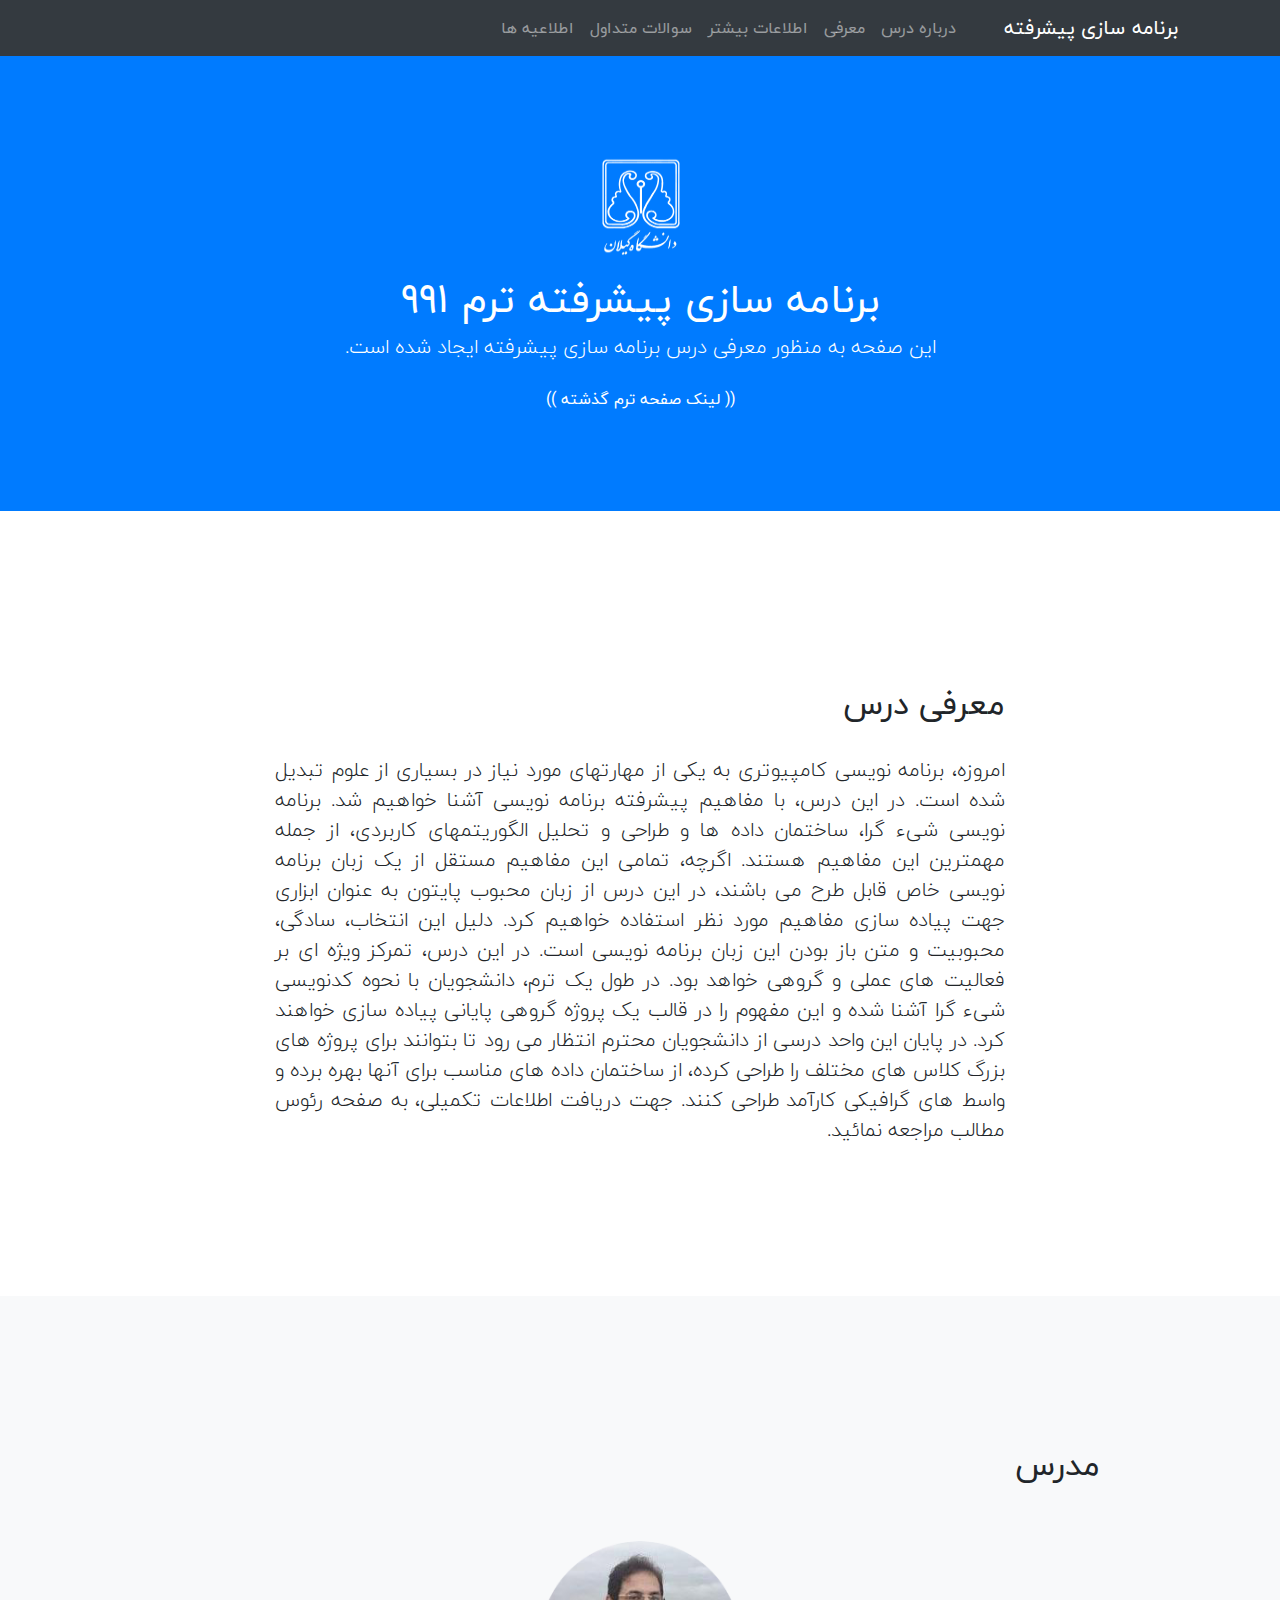
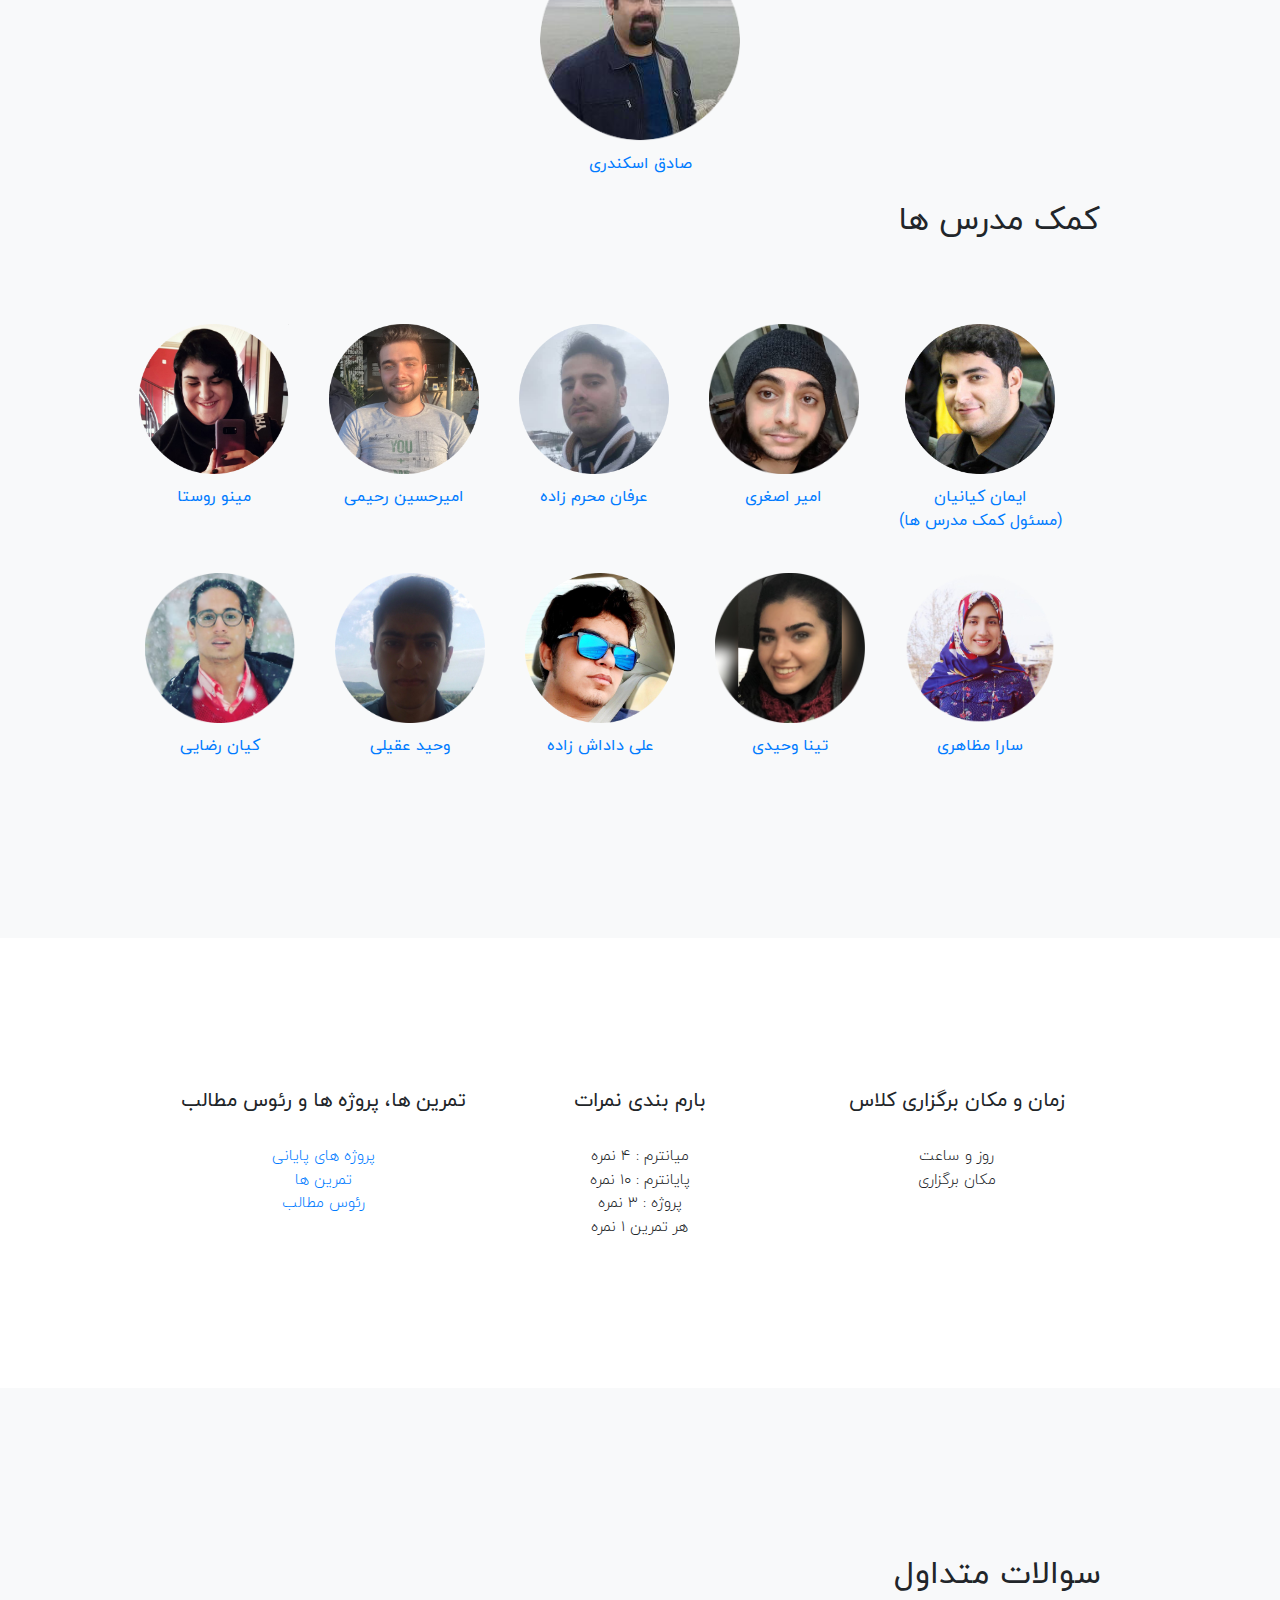
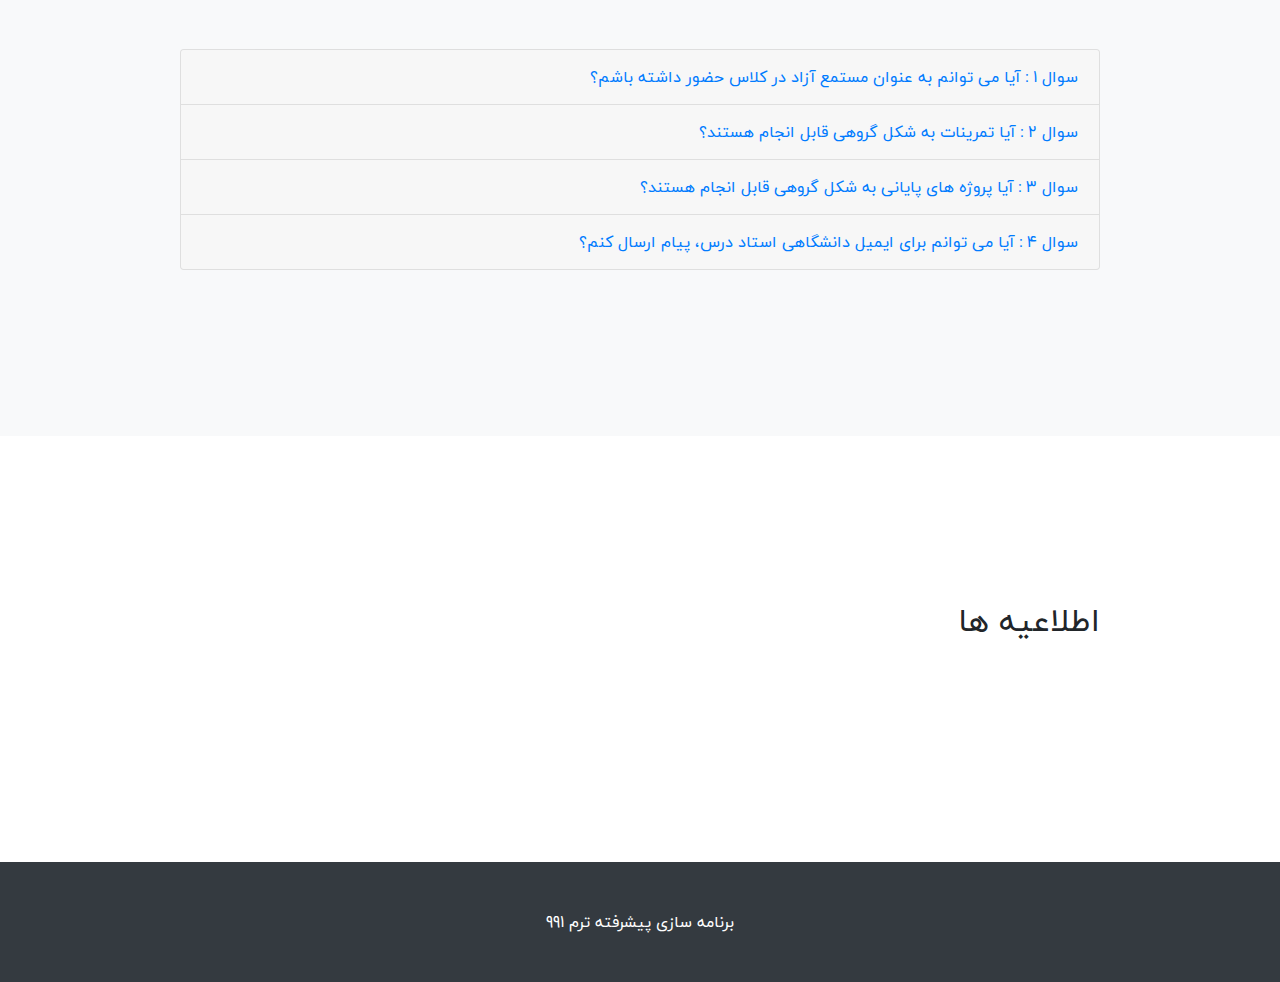
<file: index.html>
<!DOCTYPE html>
<html lang="fa">

<head>

  <meta charset="utf-8">
  <meta name="viewport" content="width=device-width, initial-scale=1, shrink-to-fit=no">
  <meta name="description" content="">
  <meta name="author" content="">

  <title>برنامه سازی پیشرفته - ترم 991</title>

  <!-- Bootstrap core CSS -->
  <link href="vendor/bootstrap/css/bootstrap.min.css" rel="stylesheet">

  <!-- Custom styles for this template -->
  <link href="css/scrolling-nav.css" rel="stylesheet">
	<style>
		@font-face {
			font-family: IranYekan;
			font-style: normal;
			font-weight: bold;
			src: url('fonts/IranYekan/eot/iranyekanwebbold(fanum).eot');
			src: url('fonts/IranYekan/eot/iranyekanwebbold(fanum).eot?#iefix') format('embedded-opentype'),
				/* IE6-8 */
				url('fonts/IranYekan/woff2/iranyekanwebbold(fanum).woff2') format('woff2'),
				/* FF39+,Chrome36+, Opera24+*/
				url('fonts/IranYekan/woff/iranyekanwebbold(fanum).woff') format('woff'),
				/* FF3.6+, IE9, Chrome6+, Saf5.1+*/
				url('fonts/IranYekan/ttf/iranyekanwebbold(fanum).ttf') format('truetype');
		}

		@font-face {
			font-family: IranYekan;
			font-style: normal;
			font-weight: 300;
			src: url('fonts/IranYekan/eot/iranyekanweblight(fanum).eot');
			src: url('fonts/IranYekan/eot/iranyekanweblight(fanum).eot?#iefix') format('embedded-opentype'),
				/* IE6-8 */
				url('fonts/IranYekan/woff2/iranyekanweblight(fanum).woff2') format('woff2'),
				/* FF39+,Chrome36+, Opera24+*/
				url('fonts/IranYekan/woff/iranyekanweblight(fanum).woff') format('woff'),
				/* FF3.6+, IE9, Chrome6+, Saf5.1+*/
				url('fonts/IranYekan/ttf/iranyekanweblight(fanum).ttf') format('truetype');
		}

		@font-face {
			font-family: IranYekan;
			font-style: normal;
			font-weight: normal;
			src: url('fonts/IranYekan/eot/iranyekanwebregular(fanum).eot');
			src: url('fonts/IranYekan/eot/iranyekanwebregular(fanum).eot?#iefix') format('embedded-opentype'),
				/* IE6-8 */
				url('fonts/IranYekan/woff2/iranyekanwebregular(fanum).woff2') format('woff2'),
				/* FF39+,Chrome36+, Opera24+*/
				url('fonts/IranYekan/woff/iranyekanwebregular(fanum).woff') format('woff'),
				/* FF3.6+, IE9, Chrome6+, Saf5.1+*/
				url('fonts/IranYekan/ttf/iranyekanwebregular(fanum).ttf') format('truetype');
		}
	</style>
</head>

<body id="page-top" dir="rtl" style="text-align:right">

  <!-- Navigation -->
  <nav class="navbar navbar-expand-lg navbar-dark bg-dark fixed-top" id="mainNav">
    <div class="container">
      <a class="navbar-brand js-scroll-trigger" href="#page-top">برنامه سازی پیشرفته</a>
      <button class="navbar-toggler" type="button" data-toggle="collapse" data-target="#navbarResponsive" aria-controls="navbarResponsive" aria-expanded="false" aria-label="Toggle navigation">
        <span class="navbar-toggler-icon"></span>
      </button>
      <div class="collapse navbar-collapse" id="navbarResponsive">
        <ul class="navbar-nav ml-auto">
          <li class="nav-item">
            <a class="nav-link js-scroll-trigger" href="#about">درباره درس</a>
          </li>
          <li class="nav-item">
            <a class="nav-link js-scroll-trigger" href="#services">معرفی</a>
          </li>
          <li class="nav-item">
            <a class="nav-link js-scroll-trigger" href="#contact">اطلاعات بیشتر</a>
          </li>
		  <li class="nav-item">
            <a class="nav-link js-scroll-trigger" href="#faq">سوالات متداول</a>
          </li>
		  <li class="nav-item">
            <a class="nav-link js-scroll-trigger" href="#news">اطلاعیه ها</a>
          </li>
        </ul>
      </div>
    </div>
  </nav>

  <header class="bg-primary text-white">
    <div class="container text-center">
		<img src="img/Guilan_logo.png" width="100px" height="100px" style="margin-bottom:20px" />
      <h1>برنامه سازی پیشرفته ترم 991</h1>
      <p class="lead">این صفحه به منظور معرفی درس برنامه سازی پیشرفته ایجاد شده است.</p><br>
	  <a class="lasttermlink" href="https://sadegh28.github.io/AP98992/">(( لینک صفحه ترم گذشته ))</a>
    </div>
  </header>
  <br>
  <section id="about">

    <div class="container">
      <div class="row">
        <div class="col-lg-8 mx-auto">
          <h2>معرفی درس</h2><br>
          <p class="lead" style="text-align:justify;">امروزه، برنامه نویسی کامپیوتری به یکی از مهارتهای مورد نیاز در بسیاری از علوم تبدیل شده است. در این درس، با مفاهیم پیشرفته برنامه نویسی آشنا خواهیم شد. برنامه نویسی شیء گرا، ساختمان داده ها و طراحی و تحلیل الگوریتمهای کاربردی، از جمله مهمترین این مفاهیم هستند. اگرچه، تمامی این مفاهیم مستقل از یک زبان برنامه نویسی خاص قابل طرح می باشند، در این درس از زبان محبوب پایتون به عنوان ابزاری جهت پیاده سازی مفاهیم مورد نظر استفاده خواهیم کرد. دلیل این انتخاب، سادگی، محبوبیت و متن باز بودن این زبان برنامه نویسی است. در این درس، تمرکز ویژه ای بر فعالیت های عملی و گروهی خواهد بود. در طول یک ترم، دانشجویان با نحوه کدنویسی شیء گرا آشنا شده و این مفهوم را در قالب یک پروژه گروهی پایانی پیاده سازی خواهند کرد. در پایان این واحد درسی از دانشجویان محترم انتظار می رود تا بتوانند برای پروژه های بزرگ کلاس های مختلف را طراحی کرده، از ساختمان داده های مناسب برای آنها بهره برده و واسط های گرافیکی کارآمد طراحی کنند. جهت دریافت اطلاعات تکمیلی، به صفحه رئوس مطالب مراجعه نمائید.</p>
        </div>
      </div>
    </div>
  </section>

  <section id="services" class="bg-light">
    <div class="container">
      <div class="row">
        <div class="col-lg-10 mx-auto">
          <h2>مدرس</h2><br><br>
			<div class="text-center">
				<div style="display:inline-grid;">
					<a href="https://staff.guilan.ac.ir/eskandari/" >
						<img src="img/eskandari.png"  class="teacherimg "/>
						
						<p class="teachername">صادق اسکندری</p>
					</a>
				</div>
			</div>
			<br>
			<h2>کمک مدرس ها</h2><br><br>
			<div class="text-center assistantpart" >
				<div class="teacherrow">
					<div class="assistant" style="margin-bottom:0;">
						<a href="https://www.linkedin.com/in/imankianian" >
							<img src="img/kianian.png"  class="assistantimg "/>
							<p class="teachername">ایمان کیانیان<br>(مسئول کمک مدرس ها)</p>
						</a>
					</div>
					
					<div class="assistant">
						<a href="https://www.linkedin.com/in/amir-asghary-8a1037177" >
							<img src="img/asghari.png"  class="assistantimg "/>
							<p class="teachername">امیر اصغری</p>
						</a>
					</div>
					<div class="assistant">
						<a href="https://www.linkedin.com/in/erfanmoharamzadeh/" >
							<img src="img/MoharramZade.png"  class="assistantimg "/>
							<p class="teachername">عرفان محرم زاده</p>
						</a>
					</div>
					
					<div class="assistant">
						<a href="https://www.linkedin.com/in/amir-hossein-rahimi-bb27b71b3/" >
							<img src="img/Rahimi.png"  class="assistantimg "/>
							
							<p class="teachername">امیرحسین رحیمی</p>
						</a>
					</div>
					
					<div class="assistant">
						<a href="https://www.linkedin.com/in/minoo-rousta-6a66401b3/" >
							<img src="img/Rousta.png"  class="assistantimg "/>
							
							<p class="teachername">مینو روستا</p>
						</a>
					</div>
				</div>
				<div class="teacherrow">
					<div class="assistant">
						<a href="https://www.linkedin.com/in/sara-mazaheri-399a6b191/" >
							<img src="img/Mazaheri.png"  class="assistantimg "/>
							<p class="teachername">سارا مظاهری</p>
						</a>
					</div>
					<div class="assistant">
						<a href="https://www.linkedin.com/in/tina-vahidi-3a16621b3/" >
							<img src="img/Vahidi.png"  class="assistantimg "/>
							
							<p class="teachername">تینا وحیدی</p>
						</a>
					</div>
					<div class="assistant">
						<a href="https://www.linkedin.com/in/mehrshad-dadashzadeh-7053491b3/" >
							<img src="img/Dadashzade.png"  class="assistantimg "/>
							
							<p class="teachername">علی داداش زاده</p>
						</a>
					</div>
					<div class="assistant">
						<a href="https://www.linkedin.com/in/vahid-aghilzadeh-790b20158/" >
							<img src="img/Aghili.png"  class="assistantimg "/>
							
							<p class="teachername">وحید عقیلی</p>
						</a>
					</div>
					<div class="assistant">
						<a href="https://www.linkedin.com/in/kiyan-rezaee-7631751a4/" >
							<img src="img/rezaei.png"  class="assistantimg "/>
							<p class="teachername">کیان رضایی</p>
						</a>
					</div>
				</div>
				
				
			</div>
		</div>
      </div>
    </div>
  </section>

  <section id="contact">
    <div class="container">
      <div class="row">
        <div class="col-lg-10 mx-auto">
          
		  <div style="text-align:center;" class="row">
			<div class="col-sm">
			<h5 >زمان و مکان برگزاری کلاس</h5><br>
			<p class="leadp">روز و ساعت</p>
			<p class="leadp">مکان برگزاری</p>
			</div>
			<div class="col-sm">
				<h5>بارم بندی نمرات</h5><br>
				<p class="leadp">میانترم : 4 نمره</p>
				<p class="leadp">پایانترم : 10 نمره</p>
				<p class="leadp">پروژه : 3 نمره</p>
				<p class="leadp">هر تمرین 1 نمره</p>
			</div>
			<div class="col-sm">
				<h5>تمرین ها، پروژه ها و رئوس مطالب</h5><br>
				<a href="projects.html"><p class="leadp">پروژه های پایانی</p></a>
				<a href="assignments.html"><p class="leadp">تمرین ها</p></a>
				<a href="syllabus.html"><p class="leadp">رئوس مطالب</p></a>
			</div>
		  </div>
        </div>
      </div>
    </div>
  </section>
  
  <section id="faq" class="bg-light">
    <div class="container py-3">
		<div class="row">
			<div class="col-10 mx-auto">
			 <h2>سوالات متداول</h2><br><br>
				<div class="accordion" id="faqPart">
					<div class="card">
						<div class="card-header p-2" id="headingOne">
							<h5 class="mb-0">
								<button class="btn btn-link collapsed" type="button" data-toggle="collapse" data-target="#collapseOne" aria-expanded="true" aria-controls="collapseOne">
								  سوال 1 : آیا می توانم به عنوان مستمع آزاد در کلاس حضور داشته باشم؟
								</button>
							  </h5>
						</div>

						<div id="collapseOne" class="collapse" aria-labelledby="headingOne" data-parent="#faqPart">
							<div class="card-body">
								<b>پاسخ :</b> بله، در صورتی که فضای کلاس اجازه دهد، از حضور مستمعین آزاد استقبال می شود.
							</div>
						</div>
					</div>
					<div class="card">
						<div class="card-header p-2" id="headingTwo">
							<h5 class="mb-0">
							<button class="btn btn-link collapsed" type="button" data-toggle="collapse" data-target="#collapseTwo" aria-expanded="false" aria-controls="collapseTwo">
							  سوال 2 : آیا تمرینات به شکل گروهی قابل انجام هستند؟
							</button>
						  </h5>
						</div>
						<div id="collapseTwo" class="collapse" aria-labelledby="headingTwo" data-parent="#faqPart">
							<div class="card-body">
								<b>پاسخ :</b>  تمامی تمرینات باید به صورت انفرادی انجام شوند.
							</div>
						</div>
					</div>
					<div class="card">
						<div class="card-header p-2" id="headingThree">
							<h5 class="mb-0">
								<button class="btn btn-link collapsed" type="button" data-toggle="collapse" data-target="#collapseThree" aria-expanded="false" aria-controls="collapseThree">
								  سوال 3 : آیا پروژه های پایانی به شکل گروهی قابل انجام هستند؟
								</button>
							  </h5>
						</div>
						<div id="collapseThree" class="collapse" aria-labelledby="headingThree" data-parent="#faqPart">
							<div class="card-body">
								<b>پاسخ :</b> بله، پروژه های پایانی در قالب گروههای حداکثر 3 نفری قابل انجام هستند. اطلاعات تکمیلی در صفحه <a href="projects.html">پروژه های پایانی </a>قابل دسترس هستند.
							</div>
						</div>
					</div>
					<div class="card">
						<div class="card-header p-2" id="headingThree">
							<h5 class="mb-0">
								<button class="btn btn-link collapsed" type="button" data-toggle="collapse" data-target="#collapseFour" aria-expanded="false" aria-controls="collapseThree">
								  سوال 4 : آیا می توانم برای ایمیل دانشگاهی استاد درس، پیام ارسال کنم؟
								</button>
							  </h5>
						</div>
						<div id="collapseFour" class="collapse" aria-labelledby="headingFour" data-parent="#faqPart">
							<div class="card-body">
								<b>پاسخ :</b> خیر، به دلیل دریافت ایمیل های فراوان، پاسخ به سوالات درسی از طریق ایمیل دانشگاهی امکان پذیر نخواهد بود.
							</div>
						</div>
					</div>
				</div>
				

			</div>
		</div>
		<!--/row-->
	</div>
	<!--container-->
  </section>
  
  <section id="news" >
    <div class="container py-3">
		<div class="row">
			<div class="col-10 mx-auto">
			 <h2>اطلاعیه ها</h2><br><br>
				<!--<div class="alert alert-success" role="alert">
				  <strong>نمرات میانترم</strong> در سایت آپلود شد. ==> <a href="#" class="alert-link">لینک دانلود</a>
				</div>-->
				<!-- <div class="alert alert-warning" role="alert">
				  <strong>تاریخ تحویل پروژه</strong> تا 5 تیر 1399 میباشد.
				</div>
				<div class="alert alert-danger" role="alert">
				   کلاس برنامه سازی پیشرفته در تاریخ 20 بهمن <strong> تشکیل نمیگردد.</strong>
				</div>-->
				

			</div>
		</div>
		<!--/row-->
	</div>
	<!--container-->
  </section>

  <!-- Footer -->
  <footer class="py-5 bg-dark">
    <div class="container">
      <p class="m-0 text-center text-white">برنامه سازی پیشرفته ترم 991</p>
		
    </div>
    <!-- /.container -->
  </footer>

  <!-- Bootstrap core JavaScript -->
  <script src="vendor/jquery/jquery.min.js"></script>
  <script src="vendor/bootstrap/js/bootstrap.bundle.min.js"></script>

  <!-- Plugin JavaScript -->
  <script src="vendor/jquery-easing/jquery.easing.min.js"></script>

  <!-- Custom JavaScript for this theme -->
  <script src="js/scrolling-nav.js"></script>
  
  <!-- Author : Iman kianian -->

</body>

</html>
</file>
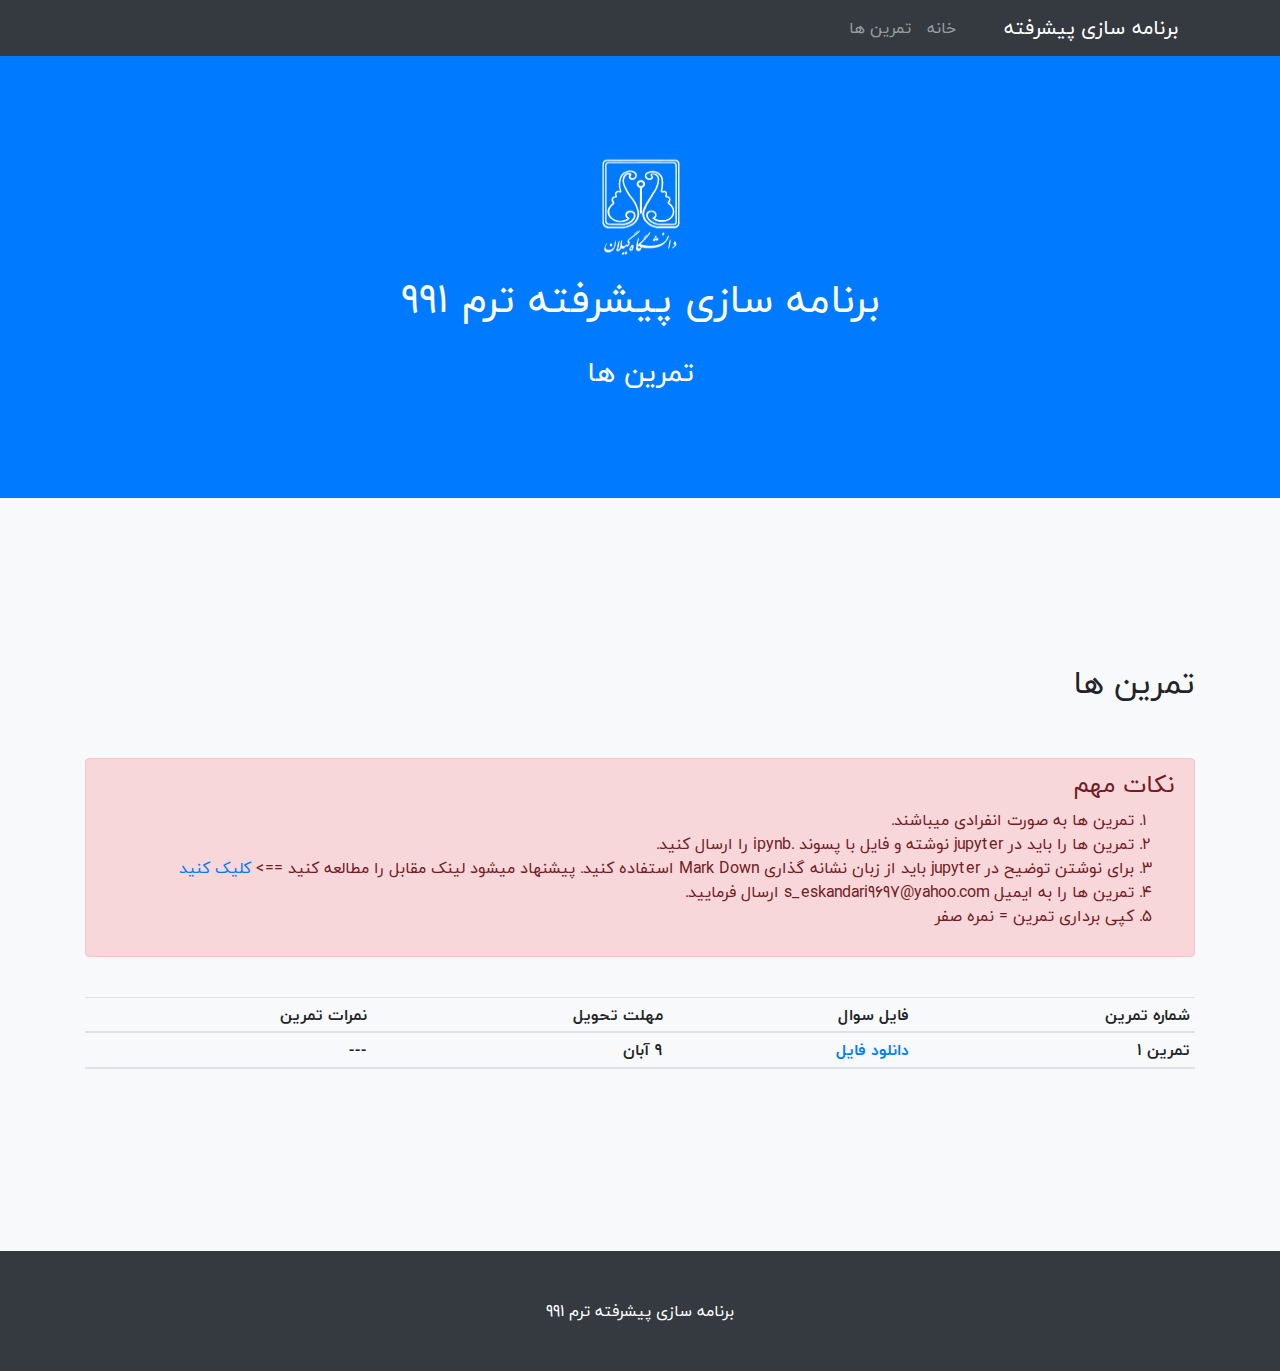
<file: assignments.html>
<!DOCTYPE html>
<html lang="fa">

<head>

  <meta charset="utf-8">
  <meta name="viewport" content="width=device-width, initial-scale=1, shrink-to-fit=no">
  <meta name="description" content="">
  <meta name="author" content="">

  <title>برنامه سازی پیشرفته - ترم 991</title>

  <!-- Bootstrap core CSS -->
  <link href="vendor/bootstrap/css/bootstrap.min.css" rel="stylesheet">

  <!-- Custom styles for this template -->
  <link href="css/scrolling-nav.css" rel="stylesheet">
	<style>
		@font-face {
			font-family: IranYekan;
			font-style: normal;
			font-weight: bold;
			src: url('fonts/IranYekan/eot/iranyekanwebbold(fanum).eot');
			src: url('fonts/IranYekan/eot/iranyekanwebbold(fanum).eot?#iefix') format('embedded-opentype'),
				/* IE6-8 */
				url('fonts/IranYekan/woff2/iranyekanwebbold(fanum).woff2') format('woff2'),
				/* FF39+,Chrome36+, Opera24+*/
				url('fonts/IranYekan/woff/iranyekanwebbold(fanum).woff') format('woff'),
				/* FF3.6+, IE9, Chrome6+, Saf5.1+*/
				url('fonts/IranYekan/ttf/iranyekanwebbold(fanum).ttf') format('truetype');
		}

		@font-face {
			font-family: IranYekan;
			font-style: normal;
			font-weight: 300;
			src: url('fonts/IranYekan/eot/iranyekanweblight(fanum).eot');
			src: url('fonts/IranYekan/eot/iranyekanweblight(fanum).eot?#iefix') format('embedded-opentype'),
				/* IE6-8 */
				url('fonts/IranYekan/woff2/iranyekanweblight(fanum).woff2') format('woff2'),
				/* FF39+,Chrome36+, Opera24+*/
				url('fonts/IranYekan/woff/iranyekanweblight(fanum).woff') format('woff'),
				/* FF3.6+, IE9, Chrome6+, Saf5.1+*/
				url('fonts/IranYekan/ttf/iranyekanweblight(fanum).ttf') format('truetype');
		}

		@font-face {
			font-family: IranYekan;
			font-style: normal;
			font-weight: normal;
			src: url('fonts/IranYekan/eot/iranyekanwebregular(fanum).eot');
			src: url('fonts/IranYekan/eot/iranyekanwebregular(fanum).eot?#iefix') format('embedded-opentype'),
				/* IE6-8 */
				url('fonts/IranYekan/woff2/iranyekanwebregular(fanum).woff2') format('woff2'),
				/* FF39+,Chrome36+, Opera24+*/
				url('fonts/IranYekan/woff/iranyekanwebregular(fanum).woff') format('woff'),
				/* FF3.6+, IE9, Chrome6+, Saf5.1+*/
				url('fonts/IranYekan/ttf/iranyekanwebregular(fanum).ttf') format('truetype');
		}
	</style>
</head>

<body id="page-top" dir="rtl" style="text-align:right">

  <!-- Navigation -->
  <nav class="navbar navbar-expand-lg navbar-dark bg-dark fixed-top" id="mainNav">
    <div class="container">
      <a class="navbar-brand js-scroll-trigger" href="index.html">برنامه سازی پیشرفته</a>
      <button class="navbar-toggler" type="button" data-toggle="collapse" data-target="#navbarResponsive" aria-controls="navbarResponsive" aria-expanded="false" aria-label="Toggle navigation">
        <span class="navbar-toggler-icon"></span>
      </button>
      <div class="collapse navbar-collapse" id="navbarResponsive">
        <ul class="navbar-nav ml-auto">
          <li class="nav-item">
            <a class="nav-link js-scroll-trigger" href="index.html">خانه</a>
          </li>
		  <li class="nav-item">
            <a class="nav-link js-scroll-trigger" href="#assignments">تمرین ها</a>
          </li>
        </ul>
      </div>
    </div>
  </nav>

  <header class="bg-primary text-white">
    <div class="container text-center">
		<img src="img/Guilan_logo.png" width="100px" height="100px" style="margin-bottom:20px" />
      <h1>برنامه سازی پیشرفته ترم 991</h1><br>
		<h3>تمرین ها</h3>
    </div>
  </header>

  <section id="assignments" class="bg-light">
    <div class="container py-3">
		<div class="row">
			<div class="col-12 mx-auto">
			 <h2>تمرین ها</h2><br><br>
			 <div class="alert alert-danger" role="alert">
				   <h4 class="alert-heading">نکات مهم</h4>
				   <ul>
					<li>تمرین ها به صورت انفرادی میباشند.</li>
				   <li>تمرین ها را باید در jupyter نوشته و فایل با پسوند .ipynb را ارسال کنید.</li>
				   <li>برای نوشتن توضیح در jupyter باید از زبان نشانه گذاری Mark Down استفاده کنید. پیشنهاد میشود لینک مقابل را مطالعه کنید ==> <a href="http://hamiproje.com/آموزش-مارک-دان-markdown/"> کلیک کنید</a></li>
				   <li>تمرین ها را به ایمیل s_eskandari9697@yahoo.com ارسال فرمایید.</li>
				   <li>کپی برداری تمرین = نمره صفر</li>
				   </ul>
				   
				</div>
				
				<br>
				<table class="table table-sm table-striped ">
				  <thead>
					<tr>
					  <th scope="col">شماره تمرین</th>
					   <th scope="col">فایل سوال</th>
					  <th scope="col">مهلت تحویل</th>
					  <th scope="col">نمرات تمرین</th>
					</tr>
					  
					<tr>
					  <th scope="col">تمرین 1</th>
					  <th scope="col"><a href="Assignment1.pdf">دانلود فایل </a></th>
					  <th scope="col">9 آبان</th>
					  <th scope="col">---</th>
					</tr>
				  </thead>
				  <tbody>
				  <!--
					<tr>
					  <th scope="row">تمرین اول</th>
					  <td><a href="https://minhaskamal.github.io/DownGit/#/home?url=https://github.com/Sadegh28/AP98992/blob/master/Assignments/Assignment1/Assignment1.ipynb" target="_blank">دانلود فایل</a></td>
					  <td>5 اسفند</td>
					  <td>---</td>
					</tr>
					-->
					
				  </tbody>
				</table>

			</div>
		</div>
		<!--/row-->
	</div>
	<!--container-->
  </section>


  <!-- Footer -->
  <footer class="py-5 bg-dark">
    <div class="container">
      <p class="m-0 text-center text-white">برنامه سازی پیشرفته ترم 991</p>

    </div>
    <!-- /.container -->
  </footer>

  <!-- Bootstrap core JavaScript -->
  <script src="vendor/jquery/jquery.min.js"></script>
  <script src="vendor/bootstrap/js/bootstrap.bundle.min.js"></script>

  <!-- Plugin JavaScript -->
  <script src="vendor/jquery-easing/jquery.easing.min.js"></script>

  <!-- Custom JavaScript for this theme -->
  <script src="js/scrolling-nav.js"></script>
  <!-- Author :  Iman Kianian -->

</body>

</html>
</file>
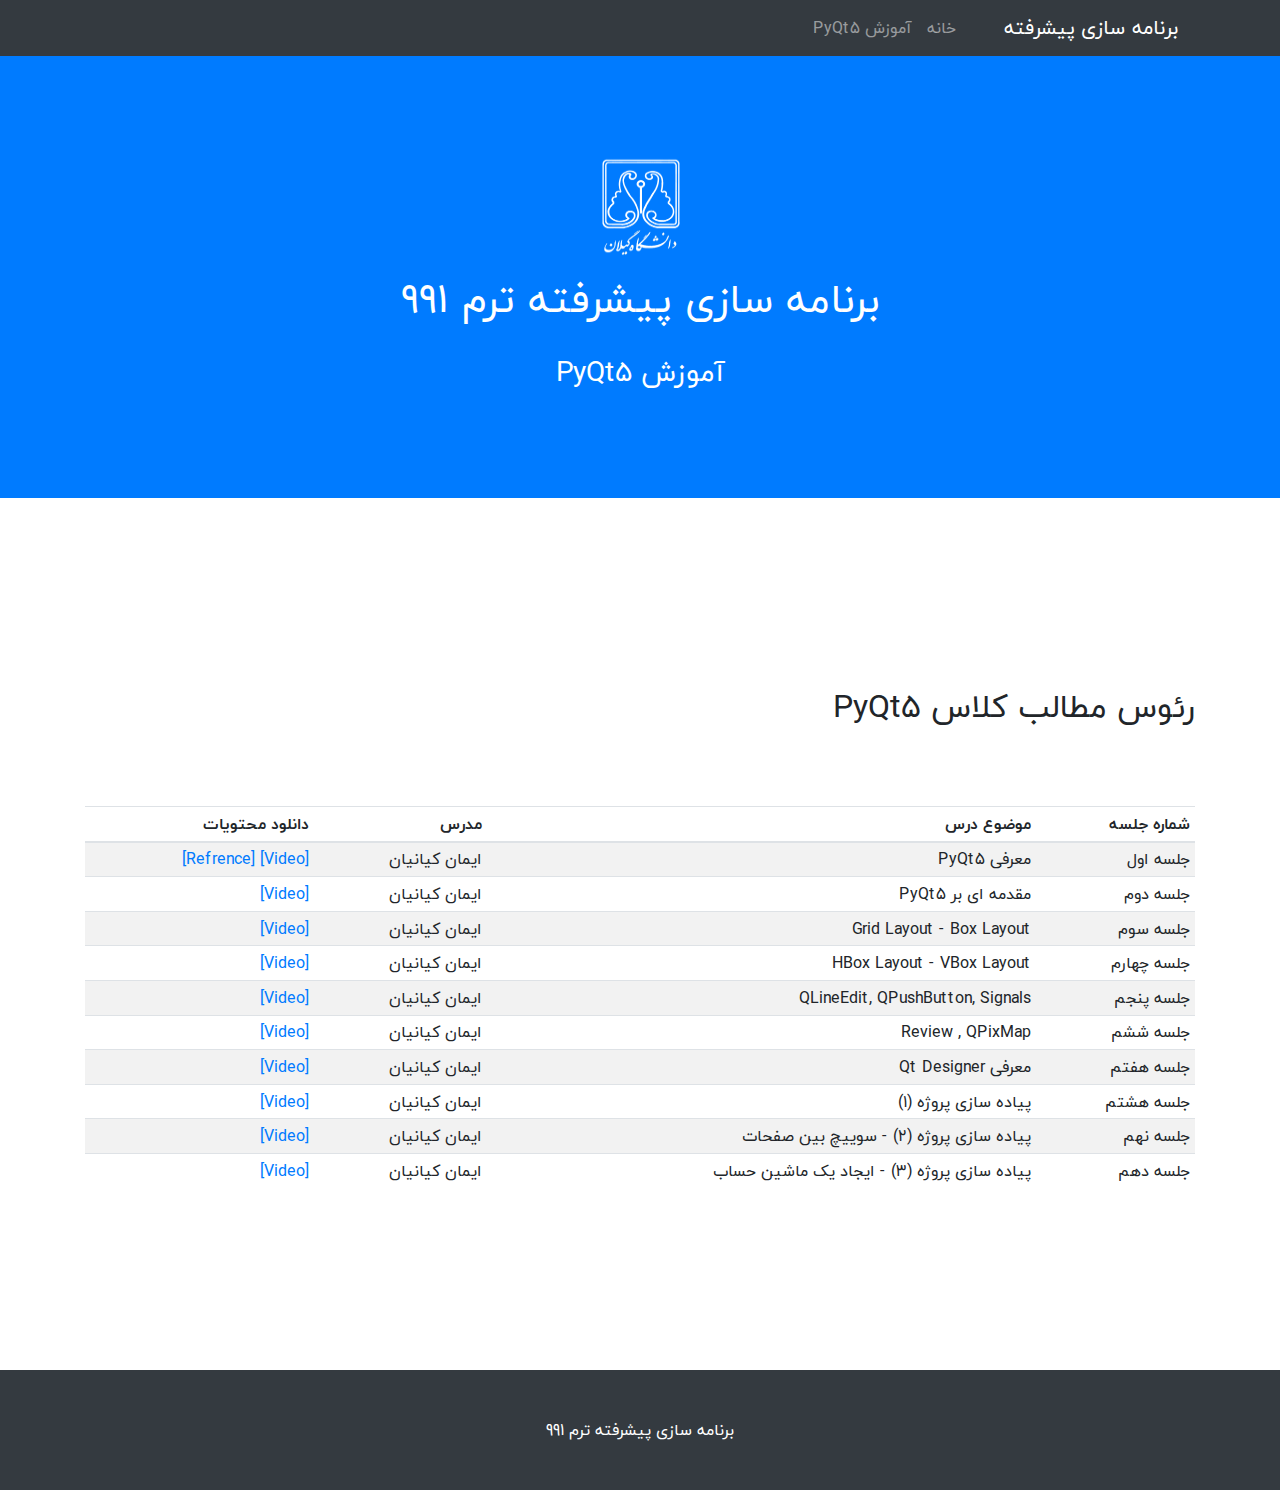
<file: pyqt5.html>
<!DOCTYPE html>
<html lang="fa">

<head>

  <meta charset="utf-8">
  <meta name="viewport" content="width=device-width, initial-scale=1, shrink-to-fit=no">
  <meta name="description" content="">
  <meta name="author" content="">

  <title>برنامه سازی پیشرفته - ترم 991</title>

  <!-- Bootstrap core CSS -->
  <link href="vendor/bootstrap/css/bootstrap.min.css" rel="stylesheet">

  <!-- Custom styles for this template -->
  <link href="css/scrolling-nav.css" rel="stylesheet">
	<style>
		@font-face {
			font-family: IranYekan;
			font-style: normal;
			font-weight: bold;
			src: url('fonts/IranYekan/eot/iranyekanwebbold(fanum).eot');
			src: url('fonts/IranYekan/eot/iranyekanwebbold(fanum).eot?#iefix') format('embedded-opentype'),
				/* IE6-8 */
				url('fonts/IranYekan/woff2/iranyekanwebbold(fanum).woff2') format('woff2'),
				/* FF39+,Chrome36+, Opera24+*/
				url('fonts/IranYekan/woff/iranyekanwebbold(fanum).woff') format('woff'),
				/* FF3.6+, IE9, Chrome6+, Saf5.1+*/
				url('fonts/IranYekan/ttf/iranyekanwebbold(fanum).ttf') format('truetype');
		}

		@font-face {
			font-family: IranYekan;
			font-style: normal;
			font-weight: 300;
			src: url('fonts/IranYekan/eot/iranyekanweblight(fanum).eot');
			src: url('fonts/IranYekan/eot/iranyekanweblight(fanum).eot?#iefix') format('embedded-opentype'),
				/* IE6-8 */
				url('fonts/IranYekan/woff2/iranyekanweblight(fanum).woff2') format('woff2'),
				/* FF39+,Chrome36+, Opera24+*/
				url('fonts/IranYekan/woff/iranyekanweblight(fanum).woff') format('woff'),
				/* FF3.6+, IE9, Chrome6+, Saf5.1+*/
				url('fonts/IranYekan/ttf/iranyekanweblight(fanum).ttf') format('truetype');
		}

		@font-face {
			font-family: IranYekan;
			font-style: normal;
			font-weight: normal;
			src: url('fonts/IranYekan/eot/iranyekanwebregular(fanum).eot');
			src: url('fonts/IranYekan/eot/iranyekanwebregular(fanum).eot?#iefix') format('embedded-opentype'),
				/* IE6-8 */
				url('fonts/IranYekan/woff2/iranyekanwebregular(fanum).woff2') format('woff2'),
				/* FF39+,Chrome36+, Opera24+*/
				url('fonts/IranYekan/woff/iranyekanwebregular(fanum).woff') format('woff'),
				/* FF3.6+, IE9, Chrome6+, Saf5.1+*/
				url('fonts/IranYekan/ttf/iranyekanwebregular(fanum).ttf') format('truetype');
		}
	</style>
</head>

<body id="page-top" dir="rtl" style="text-align:right">

  <!-- Navigation -->
  <nav class="navbar navbar-expand-lg navbar-dark bg-dark fixed-top" id="mainNav">
    <div class="container">
      <a class="navbar-brand js-scroll-trigger" href="index.html">برنامه سازی پیشرفته</a>
      <button class="navbar-toggler" type="button" data-toggle="collapse" data-target="#navbarResponsive" aria-controls="navbarResponsive" aria-expanded="false" aria-label="Toggle navigation">
        <span class="navbar-toggler-icon"></span>
      </button>
      <div class="collapse navbar-collapse" id="navbarResponsive">
        <ul class="navbar-nav ml-auto">
          <li class="nav-item">
            <a class="nav-link js-scroll-trigger" href="index.html">خانه</a>
          </li>
		  <li class="nav-item">
            <a class="nav-link js-scroll-trigger" href="#learnpyqt">آموزش PyQt5</a>
          </li>

        </ul>
      </div>
    </div>
  </nav>

  <header class="bg-primary text-white">
    <div class="container text-center">
		<img src="img/Guilan_logo.png" width="100px" height="100px" style="margin-bottom:20px" />
      <h1>برنامه سازی پیشرفته ترم 991</h1><br>
		<h3>آموزش PyQt5</h3>
    </div>
  </header>


 

	
  <br>
  <section id="learnpyqt">
    <div class="container py-3">
		<div class="row">
			<div class="col-12 mx-auto">
			 <h2>رئوس مطالب کلاس PyQt5</h2><br><br>
				
				<br>
				<table class="table table-sm table-striped">
				  <thead>
					<tr>
					  <th scope="col">شماره جلسه</th>
					  <th scope="col">موضوع درس</th>
					  <th scope="col">مدرس</th>
					  <th scope="col">دانلود محتویات</th>
					</tr>
				  </thead>
				  <tbody>
					<tr>
					  <td scope="row">جلسه اول</td>
					  
					  <td>معرفی PyQt5</td>
					  <td scope="row">ایمان کیانیان</td>
					  <td><a href="https://drive.google.com/file/d/1B3-Z1bN_nNE8nj_PGe5LhkzWMvPaRQ1o/view?usp=sharing"> [Video] </a><a href="https://drive.google.com/open?id=1-84oDbRAvjrfKakKE6n6v2ntqwjNih6X">[Refrence]</a></td>
					</tr>
			<tr>
					  <td scope="row">جلسه دوم</td>
					  
					  <td>مقدمه ای بر PyQt5</td>
					  <td scope="row">ایمان کیانیان</td>
					  <td><a href="https://drive.google.com/file/d/13JDXz-vALBA46hOPoyzYFnkfbkYTpd_J/view?usp=sharing"> [Video] </a></td>
			</tr>
			<tr>
					  <td scope="row">جلسه سوم</td>
					  
					  <td>Grid Layout - Box Layout</td>
					  <td scope="row">ایمان کیانیان</td>
					  <td><a href="https://drive.google.com/open?id=1JUQ-gCd9MbvaIoCsSuCtqkR7bSgGrbZx"> [Video] </a></td>
			</tr>
			<tr>
					  <td scope="row">جلسه چهارم</td>
					  
					  <td>HBox Layout - VBox Layout</td>
					  <td scope="row">ایمان کیانیان</td>
					  <td><a href="https://drive.google.com/open?id=14UDVTlRpuC4z5QET8VlpTuI59-_uxXdl"> [Video] </a></td>
			</tr>
			<tr>
					  <td scope="row">جلسه پنجم</td>
					  
					  <td>QLineEdit, QPushButton, Signals</td>
					  <td scope="row">ایمان کیانیان</td>
					  <td><a href="https://drive.google.com/open?id=1IzIFX2IoSMUiYVQZl6hSvL19kd1gBYBx"> [Video] </a></td>
			</tr>
			<tr>
					  <td scope="row">جلسه ششم</td>
					  
					  <td>Review , QPixMap</td>
					  <td scope="row">ایمان کیانیان</td>
					  <td><a href="https://drive.google.com/open?id=1fHj0m0CxFpK14D-oESDh0X3b_x9Br2uV"> [Video] </a></td>
			</tr>
			<tr>
					  				<td scope="row">جلسه هفتم</td>
					  <td>معرفی Qt Designer</td>
					  				<td scope="row">ایمان کیانیان</td>
					  <td><a href="https://drive.google.com/open?id=1Zq7HYKOHePtDJ0iwYZ_h8K7WGNTIETOL"> [Video] </a></td>
			</tr>
					  <tr>
					  				<td scope="row">جلسه هشتم</td>
					  <td>پیاده سازی پروژه (1) </td>
					  				<td scope="row">ایمان کیانیان</td>
					  <td><a href="https://drive.google.com/file/d/1b2v7FfiMghZ9EaqTJfvfHC20f8EDJ-qp/view?usp=sharing"> [Video] </a></td>
					  
			<tr>
					  				<td scope="row"> جلسه نهم</td>
					  <td>پیاده سازی پروژه (2) - سوییچ بین صفحات </td>
					  				<td scope="row">ایمان کیانیان</td>
					  <td><a href="https://drive.google.com/file/d/1Ey4MzmykoOE8FaxUK5Xot7HWclNmlwex/view?usp=sharing"> [Video] </a></td>
			</tr>
					  <td scope="row"> جلسه دهم</td>
					  <td>پیاده سازی پروژه (3) - ایجاد یک ماشین حساب </td>
					  				<td scope="row">ایمان کیانیان</td>
					  <td><a href="https://drive.google.com/file/d/1ZiRm-v-e24TtxApDRKMxuxgHjQCu4rsu/view?usp=sharing"> [Video] </a></td>
			</tr>		  
					  
					  
			
				  </tbody>
				</table>

			</div>
		</div>
		<!--/row-->
	</div>
	<!--container-->
  </section>
  

  <!-- Footer -->
  <footer class="py-5 bg-dark">
    <div class="container">
      <p class="m-0 text-center text-white">برنامه سازی پیشرفته ترم 991</p>

    </div>
    <!-- /.container -->
  </footer>

  <!-- Bootstrap core JavaScript -->
  <script src="vendor/jquery/jquery.min.js"></script>
  <script src="vendor/bootstrap/js/bootstrap.bundle.min.js"></script>

  <!-- Plugin JavaScript -->
  <script src="vendor/jquery-easing/jquery.easing.min.js"></script>

  <!-- Custom JavaScript for this theme -->
  <script src="js/scrolling-nav.js"></script>
	<!-- Author :  Iman Kianian -->
</body>

</html>
</file>
<file: css/scrolling-nav.css>
/*!
 Author : Iman Kianian
 */


@font-face {
    font-family: IranYekan;
    font-style: normal;
    font-weight: bold;
    src: url('../fonts/IranYekan/eot/iranyekanwebbold(fanum).eot');
    src: url('../fonts/IranYekan/eot/iranyekanwebbold(fanum).eot?#iefix') format('embedded-opentype'),
        /* IE6-8 */
        url('../fonts/IranYekan/woff2/iranyekanwebbold(fanum).woff2') format('woff2'),
        /* FF39+,Chrome36+, Opera24+*/
        url('../fonts/IranYekan/woff/iranyekanwebbold(fanum).woff') format('woff'),
        /* FF3.6+, IE9, Chrome6+, Saf5.1+*/
        url('../fonts/IranYekan/ttf/iranyekanwebbold(fanum).ttf') format('truetype');
}

@font-face {
    font-family: IranYekan;
    font-style: normal;
    font-weight: 300;
    src: url('../fonts/IranYekan/eot/iranyekanweblight(fanum).eot');
    src: url('../fonts/IranYekan/eot/iranyekanweblight(fanum).eot?#iefix') format('embedded-opentype'),
        /* IE6-8 */
        url('../fonts/IranYekan/woff2/iranyekanweblight(fanum).woff2') format('woff2'),
        /* FF39+,Chrome36+, Opera24+*/
        url('../fonts/IranYekan/woff/iranyekanweblight(fanum).woff') format('woff'),
        /* FF3.6+, IE9, Chrome6+, Saf5.1+*/
        url('../fonts/IranYekan/ttf/iranyekanweblight(fanum).ttf') format('truetype');
}

@font-face {
    font-family: IranYekan;
    font-style: normal;
    font-weight: normal;
    src: url('../fonts/IranYekan/eot/iranyekanwebregular(fanum).eot');
    src: url('../fonts/IranYekan/eot/iranyekanwebregular(fanum).eot?#iefix') format('embedded-opentype'),
        /* IE6-8 */
        url('../fonts/IranYekan/woff2/iranyekanwebregular(fanum).woff2') format('woff2'),
        /* FF39+,Chrome36+, Opera24+*/
        url('../fonts/IranYekan/woff/iranyekanwebregular(fanum).woff') format('woff'),
        /* FF3.6+, IE9, Chrome6+, Saf5.1+*/
        url('../fonts/IranYekan/ttf/iranyekanwebregular(fanum).ttf') format('truetype');
}
body{
	font-family:'IranYekan';
}
header {
  padding: 156px 0 100px;
}

section {
  padding: 150px 0;
}
p{
	margin-bottom:1px;
}
a:hover{
	text-decoration:none;
}
.lasttermlink{
	color:white;
}
.lasttermlink:hover{
	color:black;
}
.alert li {
	list-style: persian;
}
.btn-link.focus, .btn-link:hover{
	text-decoration:none !important;
}
.btn-link.focus, .btn-link:hover{
	text-decoration:none !important;
}
.btn-link.focus, .btn-link:focus{
	text-decoration:none !important;
}
.card-body{
	text-align:justify;
}
.teacherimg{
	width:200px;
	height:200px;
	
	
}
.teacherrow{
	display:flex;
	margin:10px;
}
.teachername{
	margin-top:10px;
}

.assistantimg{
	width:150px;
	height:150px;
}
.assistant{
	margin:20px;
}
.assistantpart{
	display:flex;
	flex-wrap:wrap;
	width:1000px;
	align-items: center;
    justify-content: center;
}
.card-footer{
	text-align:center;
}


.leadp{
	font-size:15px;
	font-weight: 300;
}

@media only screen and (max-width: 600px) {
	
	.assistant{
		margin-right:0px;
		margin-bottom:2rem;
	}
  .assistantpart{
		display:block;
		width:unset;
	}
	.teacherrow{
		display: block;
		width: unset;
		margin:0;
	}
	.col-sm{
		margin-top:20px;
	}
}
</file>
